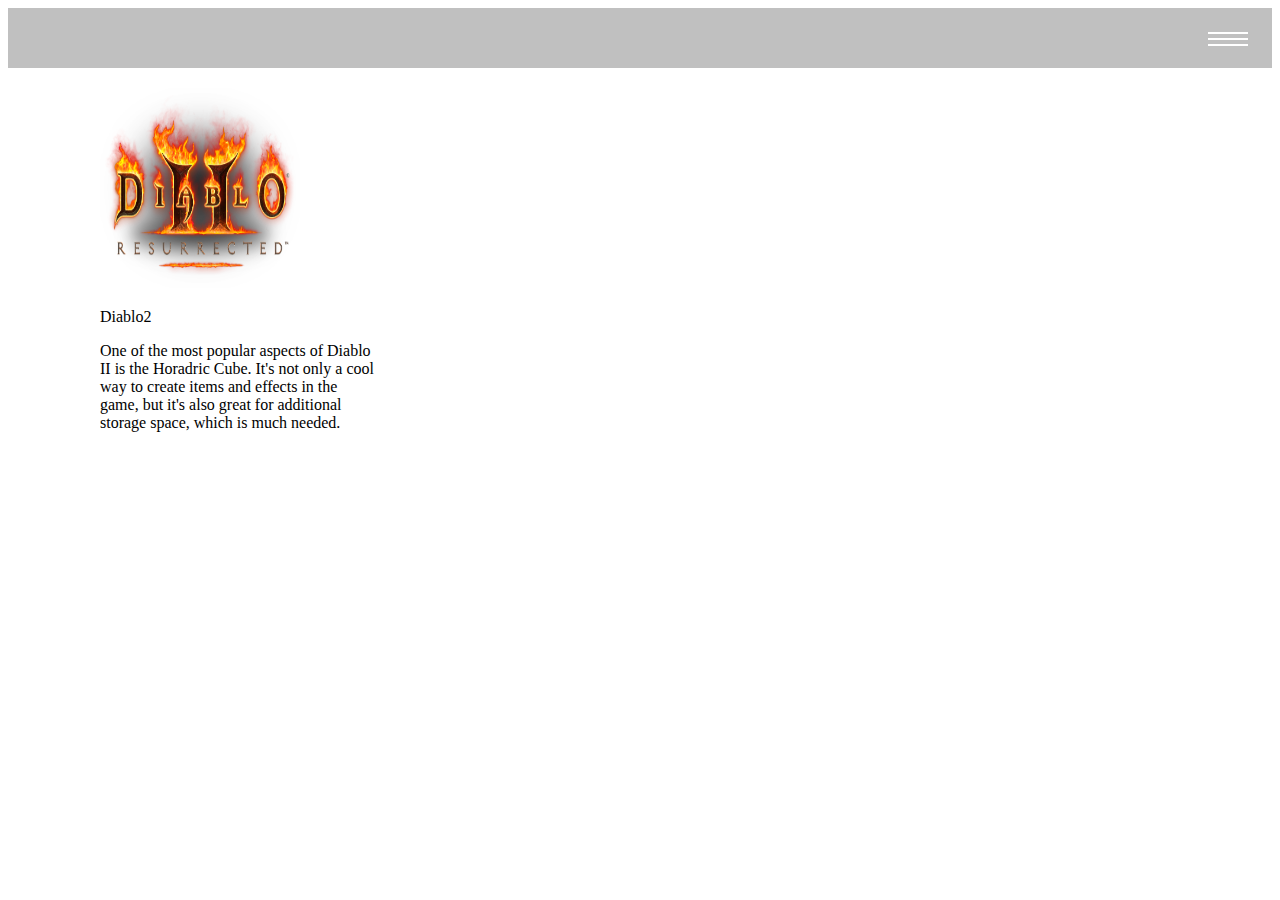
<file: menu/menu1.html>
<!DOCTYPE html>
<html lang="en">
<head>
    <meta charset="UTF-8">
    <meta http-equiv="X-UA-Compatible" content="IE=edge">
    <meta name="viewport" content="width=device-width, initial-scale=1.0">
    <link rel="stylesheet" href="../public/css/style.css">
    <script>
        function sidebar_open() {
            var doc_navbar = document.getElementById("navbar");
            doc_navbar.classList.add('navbar-open');
        }

        function sidebar_close() {
            var doc_navbar = document.getElementById("navbar");
            doc_navbar.classList.remove('navbar-open');
        }
    </script>
    <title>Menu1</title>
</head>
<body>
    <div id="container">
        <div id="header">
            <div class="header-menu">
                <div class="button" onclick="sidebar_open()"><span style="top:0px"></span><span
                        style="top:6px"></span><span style="opacity:0px;top:6px"></span><span style="top:12px"></span>
                </div>
            </div>
        </div>
    
        <div id="navbar" class="navbar-g">
            <div class="navbar-g-in">
                <div class="navbar-close" style="cursor: pointer;text-align: right;" onclick="sidebar_close()">Close X</div>
                <ul class="list-nav">
                    <li class="item"><a class="link" href="#">MENU1</a></li>
                    <li class="item"><a class="link" href="#">MENU2</a></li>
                    <li class="item"><a class="link" href="#">MENU3</a></li>
                    <li class="item"><a class="link" href="#">MENU4</a></li>
                </ul>
            </div>
        </div>

        <div class="contents">
            <div class="content-L"></div>
            <div class="content-R">
                <ul class="contents-sub-grid">
                    <li class="item">
                        <div class="item-box">
                            <img src="../public/images/diablo2-logo-lg.png">
                            <p class="item-box-title">Diablo2</p>
                            <p class="item-box-show">One of the most popular aspects of Diablo II is the Horadric Cube. It's not only a cool way to create items and effects in the game, but it's also great for additional storage space, which is much needed.</p>
                        </div>
                    </li>
                </ul>
            </div>
        </div>
    </div>
</body>
</html>
</file>
<file: public/css/style.css>
ol, ul {
    list-style: none;
}


#container {
    overflow: hidden;
}

#header {
    height: 60px;
    background-color: silver;
}

.header-menu {
    position: relative;
    width: 105px;
    height: 75px;
    margin-left: auto;
    margin-right: 0;
    cursor: pointer;
}

.header-menu .button {
    position: absolute;
    top: 24px;
    right: 24px;
    width: 40px;
    height: 14px;
}

.header-menu .button span {
    display: block;
    left: 0;
    position: absolute;
    width: 100%;
    height: 2px;
    background-color: #fff;
    opacity: 1;
    -webkit-transform: rotate(0deg);
    -ms-transform: rotate(0deg);
    transform: rotate(0deg);
    -webkit-transition: all .3s ease-in-out;
    -o-transition: all .3s ease-in-out;
    transition: all .3s ease-in-out;
    -webkit-transform: translateZ(0);
    transform: translateZ(0);
}

.header-menu:hover .button > span:nth-child(1),
.header-menu:hover .button > span:nth-child(4) {
    left: 4px;
}

.header-menu:hover .button > span:nth-child(2) {
    left: -4px;
}

.navbar-g {
    overflow: auto;
    position: fixed;
    top: 0;
    right: 0;
    z-index: 7;
    width: 448px;
    height: 100%;
    background-color: #000;
    background-size: 68px auto;
    -webkit-transform: translate3d(448px, 0px, 0);
    transform: translate3d(448px, 0px, 0);
    -webkit-transition: -webkit-transform 500ms;
    transition: -webkit-transform 500ms;
    -o-transition: transform 500ms;
    transition: transform 500ms;
    transition: transform 500ms, -webkit-transform 500ms;
    -webkit-overflow-scrolling: touch;   
}

.navbar-g .list-nav .item {
    border-bottom: 1px solid rgba(255, 255, 255, 0.2);
}
  
.navbar-g .navbar-close,
.navbar-g .list-nav .link {
    display: -webkit-box;
    display: -webkit-flex;
    display: -ms-flexbox;
    display: flex;
    -webkit-box-align: center;
    -webkit-align-items: center;
    -ms-flex-align: center;
    align-items: center;
    -webkit-box-pack: start;
    -webkit-justify-content: flex-start;
    -ms-flex-pack: start;
    justify-content: flex-start;
    -webkit-flex-wrap: wrap;
    -ms-flex-wrap: wrap;
    flex-wrap: wrap;
    height: 72px;
    padding: 5px 0 5px 18px;
    font-family: "a-otf-futo-go-b101-pr6n", sans-serif;
    color: #fff;
    font-size: 2.4rem;
    line-height: 1.4;
    letter-spacing: 2px;
    text-decoration: none;
    -webkit-transition: opacity .2s ease-out;
    -o-transition: opacity .2s ease-out;
    transition: opacity .2s ease-out;
    -webkit-transform: translateZ(0);
    transform: translateZ(0);
}

.navbar-g-in {
    position: relative;
    padding: 0px 32px 40px;
}

.navbar-g .list-nav .link:hover {
    opacity: 0.6;
    text-decoration: none;
}

.navbar-g.navbar-open {
    -webkit-transform: translate3d(0px, 0px, 0);
    transform: translate3d(0px, 0px, 0);
    -webkit-transition: -webkit-transform 500ms cubic-bezier(0.42, 0, 0.3, 1);
    transition: -webkit-transform 500ms cubic-bezier(0.42, 0, 0.3, 1);
    -o-transition: transform 500ms cubic-bezier(0.42, 0, 0.3, 1);
    transition: transform 500ms cubic-bezier(0.42, 0, 0.3, 1);
    transition: transform 500ms cubic-bezier(0.42, 0, 0.3, 1), -webkit-transform 500ms cubic-bezier(0.42, 0, 0.3, 1);
}

.contents {
    min-width: 1280px;
    margin: 20px;
}

.contents-L {
    display: inline-block;
    margin: 0 auto;
}

.contents-R {
    display: inline-block;
    margin: 0 auto;
}

.contents-sub-grid {
    display: block;
    width: 100%;
    margin-bottom: 192px;
}

.contents-sub-grid .item {
    width: 280px;
    margin-left: 32px;
    margin-bottom: 96px;
  }

.item-box img {
    width: 200px;
    height: 200px;
}

.body_title {
    color: #000;
    font-size: 27px;
    font-weight: 400;
}

#main_container, #sidebar_container {
    display: table-cell;
    vertical-align: top;
    position: relative;
}

.box_shadow_3 {
    box-shadow: 0 0 3px #bbb;
    box-shadow: 0 0 3px rgb(0 0 0 / 20%);
    background: #fff;
}

.list_table_row {
    clear: both;
    border-bottom: 1px solid #f3f3f3;
    background: #fff;
    overflow: hidden;
}

.relative {
    position: relative;
}

.list_subject_a {
    padding: 8px 0;
}

a:link, a:visited {
    color: inherit;
    text-decoration: none;
    outline: 0;
}

a:-webkit-any-link {
    color: -webkit-link;
    cursor: pointer;
    text-decoration: none;
}

.list_table_col_date {
    width: 65px;
}

.list_table_col_recommend {
    width: 28px;
}

.list_table_col {
    line-height: 33px;
    height: 33px;
}

.list_table_col {
    float: left;
    text-align: center;
}

.color_aaa {
    color: #aaa;
}

.smalleng {
    font-size: 12px;
}

.list_table_col_subject {
    text-align: left;
    position: relative;
}

.list_table_col_subject, .list_table_col_title_subject {
    width: 70%;
}

.list_table_col_hit {
    width: 50px;
    float: right;
}

.cut_str {
    overflow: hidden;
    text-overflow: ellipsis;
    white-space: nowrap;
}
</file>
